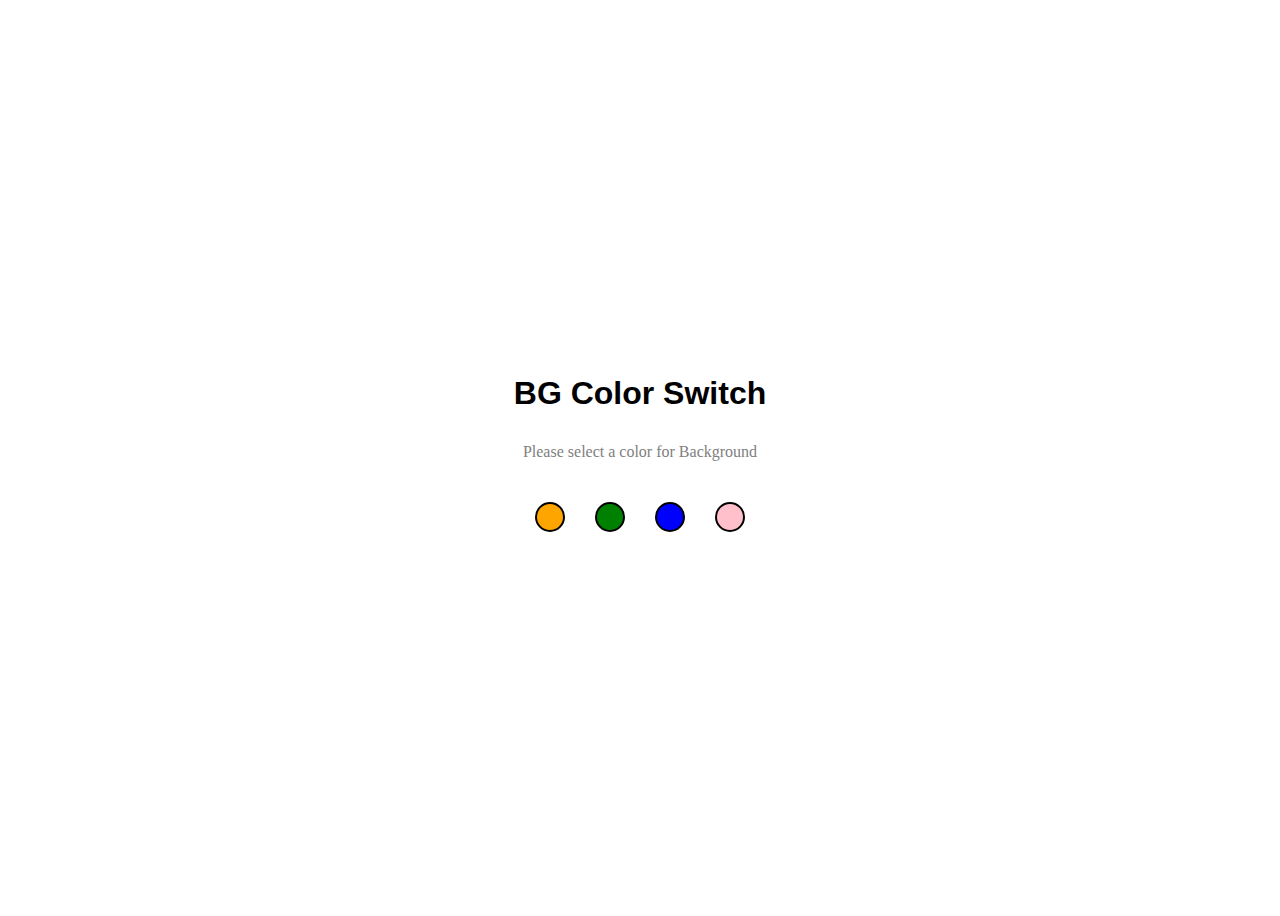
<file: BgColor/index.html>
<!DOCTYPE html>
<html lang="en">
<head>
    <meta charset="UTF-8">
    <meta name="viewport" content="width=device-width, initial-scale=1.0">
    <link rel="stylesheet" href="./styles.css">
    <title>Background Color Switch APP</title>
</head>
<body>
    <div class="container">
        <h1>BG Color Switch</h1>
        <p>Please select a color for Background</p>
        <ul id="switches">
            <li id="orange"></li>
            <li id="green"></li>
            <li id="blue"></li>
            <li id="pink"></li>

        </ul>
    </div>
    <script src="./script.js"></script>
    
</body>
</html>
</file>
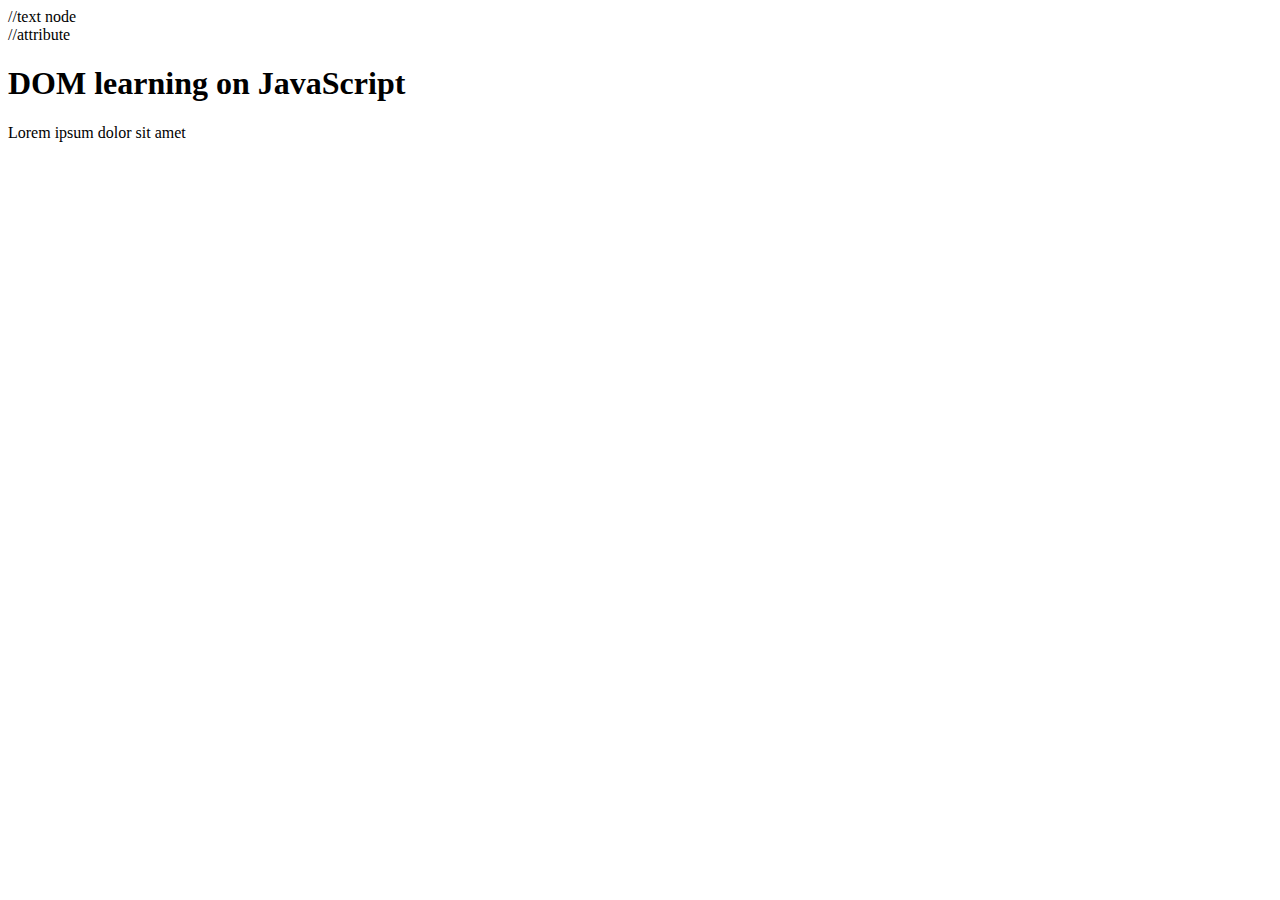
<file: .devcontainer/04_control_flow/05_Iterations/06_dom/one.html>
<!DOCTYPE html>
<html lang="en">
<head>
    <meta charset="UTF-8">

    <title>DOM learning</title>                         //text node

</head>
<body>
    <div class="bg-black">                              //attribute
        <h1 id="title" class="heading">DOM learning on JavaScript</h1>
        <p>Lorem ipsum dolor sit amet</p>
    </div>
</body>
</html>
</file>
<file: BgColor/styles.css>
*{
    padding: 0;
    padding: 0;
    box-sizing: border-box;
    font-family: 'Segoe UI', Tahoma, Geneva, Verdana, sans-serif;
}

.container{
    display: flex;
    flex-direction: column;
    align-items: center;
    justify-content: center;
    height: 100vh;
}

p{
    color: gray;
    font-family: cursive;
    margin: 10px 0px;
}

#switches{
    list-style-type: none;
    overflow: hidden;
}

#switches li{
    float: left;
    border: 2px solid black;
    width: 30px;
    height: 30px;
    margin: 15px;
    border-radius: 30px;
    cursor: pointer;
}

#orange{
    background-color: orange;
}

#green{
    background-color: green;
}

#blue{
    background-color: blue;
}

#pink{
    background-color: pink;
}
</file>
